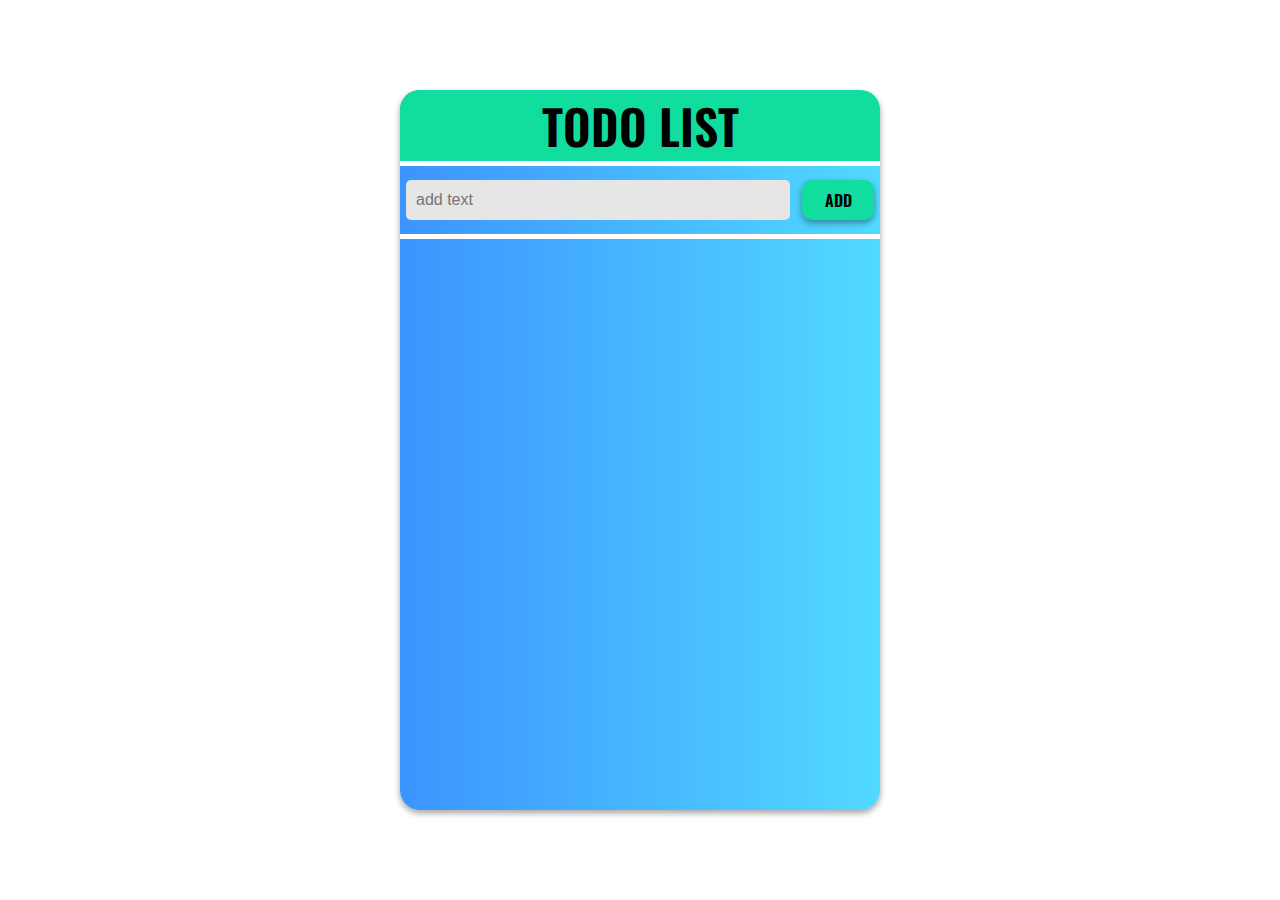
<file: todo/index.html>
<html>
    <head>
        <title>TODO</title>
        <link rel="stylesheet" href="index.css">
    </head>
    <body>
        <div class="outer">
            <div class="inner">
                <div class="heading">
                    TODO LIST
                </div>
                <form id="task-form">
                    <input type="text" required="required" placeholder="add text" id="stuff"class="input-field">
                    <button type="submit" class="button-add" id="submit" onclick="add()">ADD</button>
                </form>
                <div class="elements" id="ele">
                </div>

            </div>
        </div>
    </body>
    <script src="index.js"></script>
</html>
</file>
<file: todo/index.css>
@import url('https://fonts.googleapis.com/css2?family=Roboto:wght@300&display=swap');
@import url('https://fonts.googleapis.com/css2?family=Oswald&display=swap');

body{
    margin:0px;
}
.outer{
    width:100%;
    height:100vh;
    display: flex;
    align-items: center;
    justify-content: center;   
}
.inner{
    width:30rem;
    height:80vh;
    border-radius: 20px;
    box-shadow: rgba(0, 0, 0, 0.16) 0px 3px 6px, rgba(0, 0, 0, 0.23) 0px 3px 6px;
    background: linear-gradient(to left, #00c8ffae, #0073ffc3);
}
.heading{
    width:100%;
    height:fit-content;
    font-size: 3rem;
    font-weight: 600;
    display: flex;
    align-items: center;
    justify-content: center;
    background-color: #11dd9f;
    border-bottom:5px solid white;
    border-top-right-radius: 20px;
    border-top-left-radius: 20px;
    font-family: 'Oswald', sans-serif;
}
#task-form{
    width:100%;
    height:3rem;
    margin-top: 10px;
    padding-bottom: 10px;
    display: flex;
    align-items: center;
    justify-content: space-around;
    border-bottom:5px solid white;
}
.input-field{
    width:80%;
    height:2.5rem;
    font-size: 1rem;
    padding-left: 10px;
    outline: none;
    border:none;
    border-radius: 5px;
    background-color: rgb(230, 230, 230);
}
.button-add{
    width:15%;
    height:2.5rem;
    font-size: 1rem;
    display: flex;
    border:none;
    align-items: center;
    background-color: #11dd9f;
    justify-content: center;
    border-radius: 10px;
    cursor: pointer;
    font-family: 'Oswald', sans-serif;
    box-shadow: rgba(0, 0, 0, 0.16) 0px 3px 6px, rgba(0, 0, 0, 0.23) 0px 3px 6px;
    font-weight: 600;
}
.elements{
    width:100%;
    height:25rem;
    overflow-y:scroll;
    border-bottom-right-radius: 20px;
    border-bottom-left-radius: 20px;
    display: flex;
    flex-direction: column;
    align-items: center;
    justify-content: flex-start;
    
}
.elements::-webkit-scrollbar { 
    display: none;
}
.item{
    margin-top: 5px;
    margin-bottom: 5px;
    width:95%;
    border-radius: 10px;
    padding: 7px;
    height:fit-content;
    background-color: rgb(230, 230, 230);
    display: flex;
    align-items: center;
    font-family: 'Oswald', sans-serif;
    justify-content: space-around;
}
.topic{
    width:79%;
    height:fit-content;
}
.button-del{
    padding-left: 10px;
    padding-right: 10px;
    height:2.5rem;
    font-size: 1rem;
    display: flex;
    border:none;
    align-items: center;
    background-color: #11dd9f;
    justify-content: center;
    border-radius: 10px;
    cursor: pointer;
    font-family: 'Oswald', sans-serif;
    box-shadow: rgba(0, 0, 0, 0.16) 0px 3px 6px, rgba(0, 0, 0, 0.23) 0px 3px 6px;
    font-weight: 600;
    background-color:red;
}
.icon-del{
    width:60%;
    height:60%;
}
#done{
    height: 35px;
    cursor: pointer;
    border-radius: 10px;
    background-color: #FFBF00;
    box-shadow: rgba(0, 0, 0, 0.16) 0px 3px 6px, rgba(0, 0, 0, 0.23) 0px 3px 6px;
}
</file>
